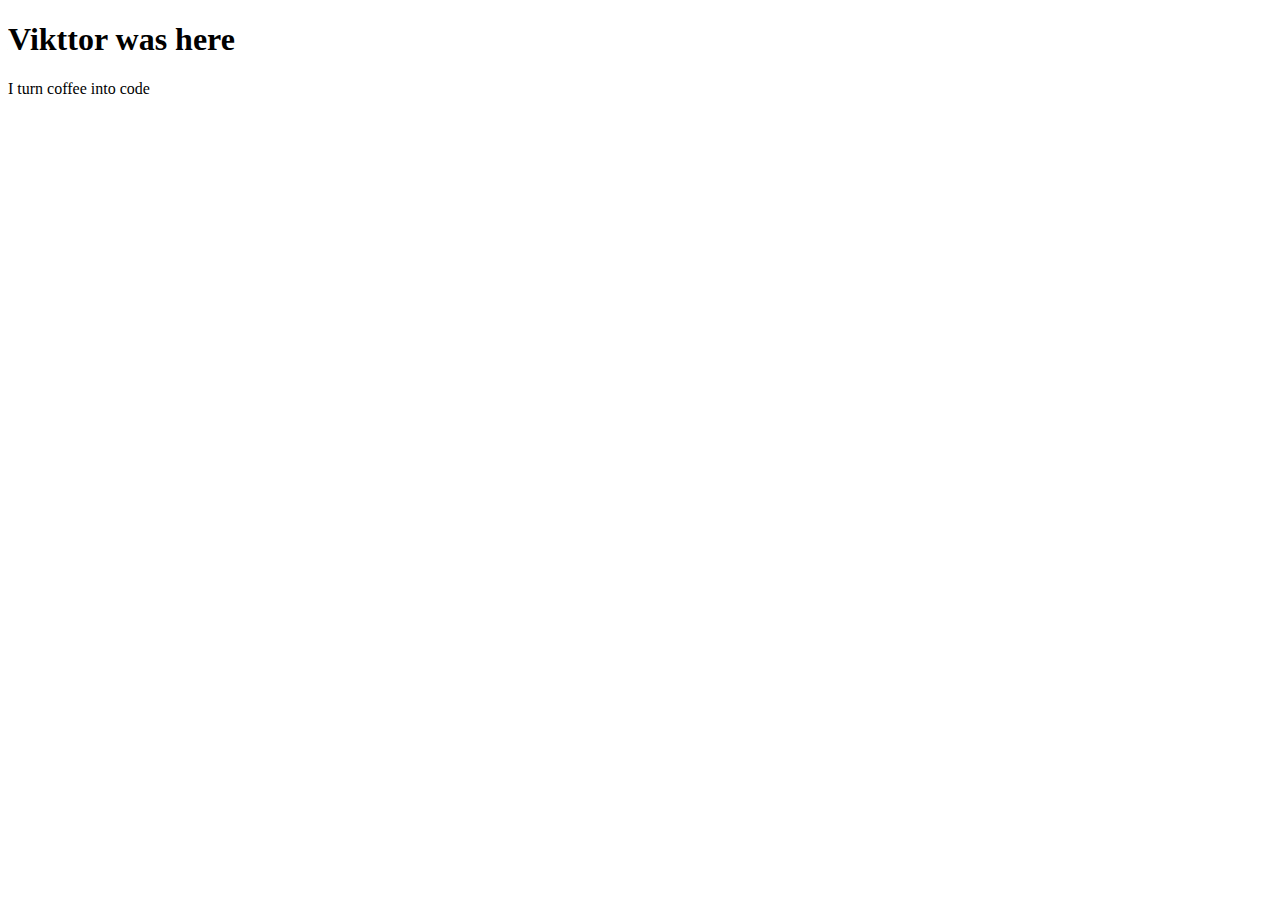
<file: Basics/javascript/index.html>
<!DOCTYPE html>
<html lang="en">
  <head>
    <meta charset="UTF-8" />
    <meta http-equiv="X-UA-Compatible" content="IE=edge" />
    <meta name="viewport" content="width=device-width, initial-scale=1.0" />
    <title>Document</title>
  </head>
  <body>
    <h1 id="welcome">Hello World</h1>
    <script src="./myapp.js"></script>
  </body>
</html>
</file>
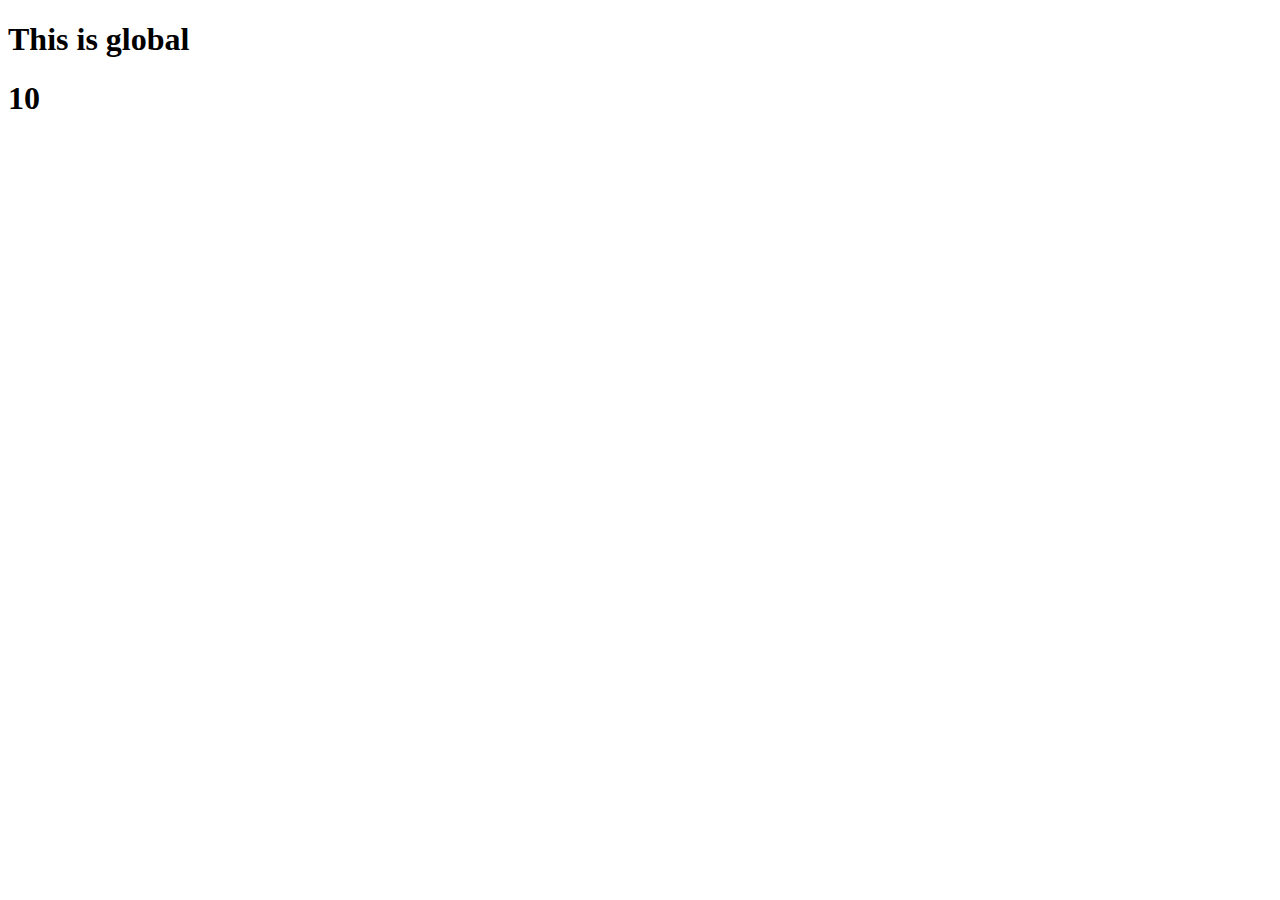
<file: Basics/javascript/intro/index.html>
<!DOCTYPE html>
<html lang="en">
  <head>
    <meta charset="UTF-8" />
    <meta http-equiv="X-UA-Compatible" content="IE=edge" />
    <meta name="viewport" content="width=device-width, initial-scale=1.0" />
    <title>Document</title>
    <script>
      //     console.log('Header')
    </script>
  </head>
  <body>
    <h1 id="welcome">Hello World</h1>

    <script>
      //  console.log('Body')
    </script>
    <!-- <button onclick="HandleClick(event)" data-drink="coffee">Don't click </button> -->
    <script src="./app.js"></script>
  </body>
</html>
</file>
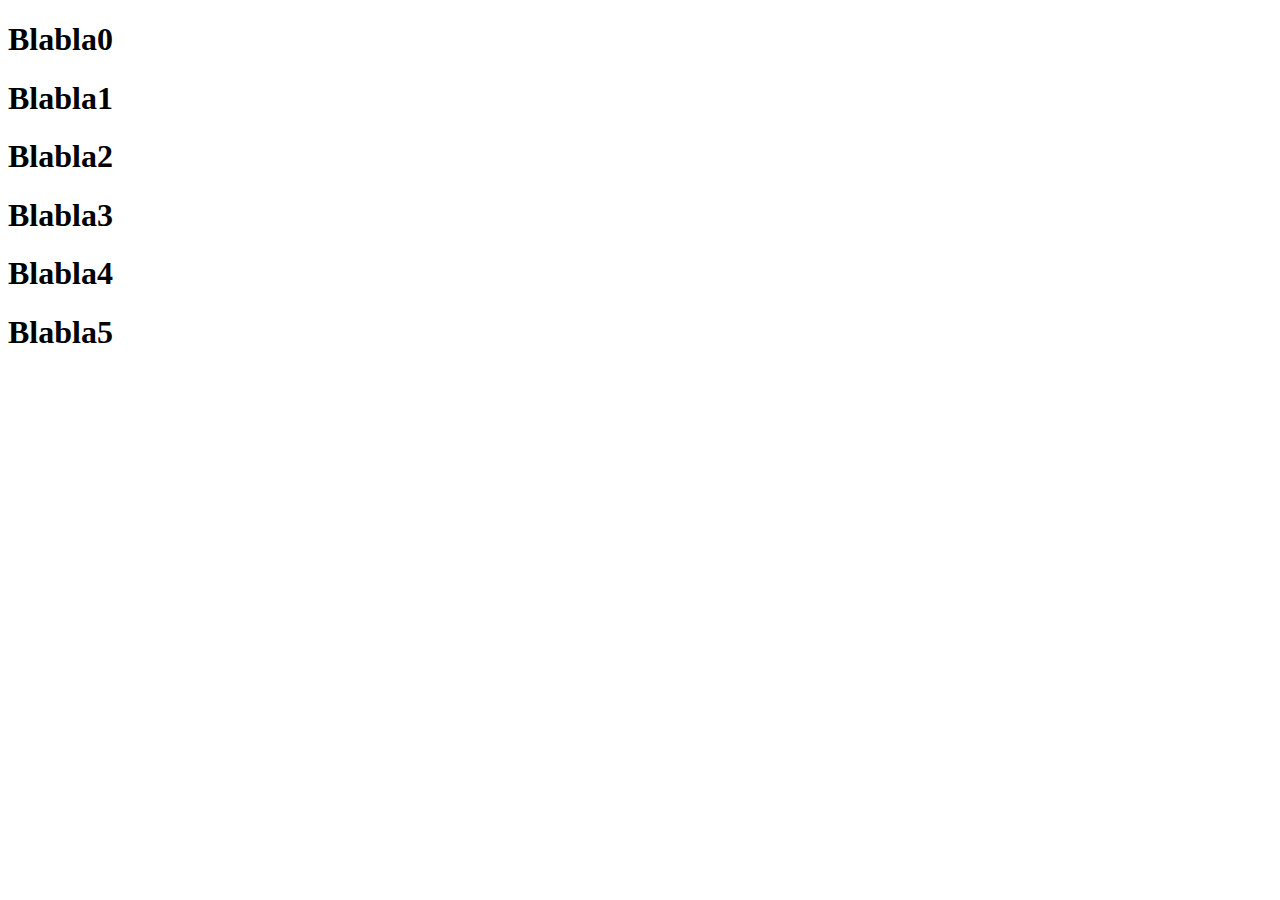
<file: Basics/javascript/loops/index.html>
<!doctype html>
<html lang="en">

<head>
  <title>Title</title>
  <!-- Required meta tags -->
  <meta charset="utf-8">
  <meta name="viewport" content="width=device-width, initial-scale=1, shrink-to-fit=no">

  <!-- Bootstrap CSS v5.2.1 -->
  <link href="https://cdn.jsdelivr.net/npm/bootstrap@5.2.1/dist/css/bootstrap.min.css" rel="stylesheet"
    integrity="sha384-iYQeCzEYFbKjA/T2uDLTpkwGzCiq6soy8tYaI1GyVh/UjpbCx/TYkiZhlZB6+fzT" crossorigin="anonymous">

</head>

<body>

    <div class="container">
        <!-- <h1 class="display-2">List of users</h1> -->

        <ul class="list-group list-group-numbered" id="users">
        </ul>

        <h1 class="output"></h1>
        <h1 class="output"></h1>
        <h1 class="output"></h1>
        <h1 class="output"></h1>
        <h1 class="output"></h1>
        <h1 class="output"></h1>
    </div>
 
    <script src="./user.js"></script>
  <!-- Bootstrap JavaScript Libraries -->
  <script src="https://cdn.jsdelivr.net/npm/@popperjs/core@2.11.6/dist/umd/popper.min.js"
    integrity="sha384-oBqDVmMz9ATKxIep9tiCxS/Z9fNfEXiDAYTujMAeBAsjFuCZSmKbSSUnQlmh/jp3" crossorigin="anonymous">
  </script>

  <script src="https://cdn.jsdelivr.net/npm/bootstrap@5.2.1/dist/js/bootstrap.min.js"
    integrity="sha384-7VPbUDkoPSGFnVtYi0QogXtr74QeVeeIs99Qfg5YCF+TidwNdjvaKZX19NZ/e6oz" crossorigin="anonymous">
  </script>
</body>

</html>
</file>
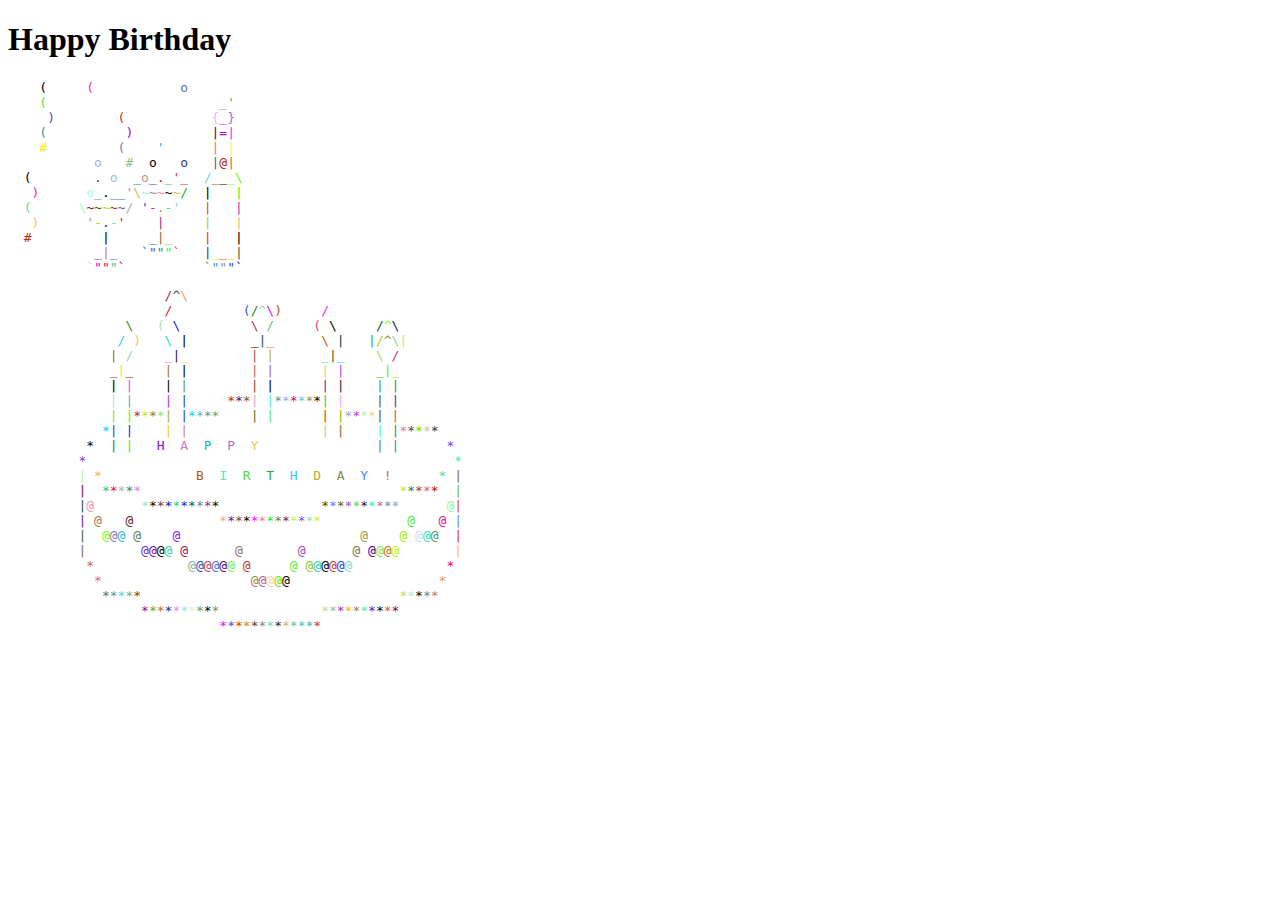
<file: Basics/javascript/oop/es5/index.html>
<!doctype html>
<html lang="en">

<head>
  <title>Title</title>
  <!-- Required meta tags -->
  <meta charset="utf-8">
  <meta name="viewport" content="width=device-width, initial-scale=1, shrink-to-fit=no">

  <!-- Bootstrap CSS v5.2.1 -->
  <link href="https://cdn.jsdelivr.net/npm/bootstrap@5.2.1/dist/css/bootstrap.min.css" rel="stylesheet"
    integrity="sha384-iYQeCzEYFbKjA/T2uDLTpkwGzCiq6soy8tYaI1GyVh/UjpbCx/TYkiZhlZB6+fzT" crossorigin="anonymous">

</head>

<body class="bg-dark text-warning fw-bold">
    <div class="container">
        <div class="row justify-content-center">
            <h1 class="text-center">Happy Birthday</h1>
            <div class="col-md-6">

<pre class="h3">
    (     (           o
    (                      _'
     )        (           {_}
    (          )          |=|
    #         (    '      | |
           o   #  o   o   |@|
  (        . o  _o_._'_  /___\
   )      o_.__'\~~~~~/  |   |
  (      \~~~~~/ '-.-'   |   |
   )      '-.-'    |     |   |
  #         |     _|_    |   |
           _|_   `"""`   |___|
          `"""`          `"""`
</pre>
            </div>
            <div class="col-md-6">
                <pre class="h6">
                    /^\
                    /         (/^\)     /
               \   ( \         \ /     ( \     /^\
              / )   \ |        _|_      \ |   |/^\|
             | /    _|_        | |      _|_    \ /
             _|_    | |        | |      | |    _|_
             | |    | |        | |      | |    | |
             | |    | |    ****| |******| |    | |
             | |****| |****    | |      | |****| |
            *| |    | |                 | |    | |*****
          *  | |   H  A  P  P  Y               | |      *
         *                                               *
         | *            B  I  R  T  H  D  A  Y  !      * |
         |  *****                                 *****  |
         |@      **********             **********      @|
         | @   @           *************           @   @ |
         |  @@@ @    @                       @    @ @@@  |
         |       @@@@ @      @       @      @ @@@@       |
          *            @@@@@@ @     @ @@@@@@            *
           *                   @@@@@                   *
            *****                                 *****
                 **********             **********
                           *************
         
                </pre>
            </div>
        </div>
    </div>

    <script src="birthday.js"></script>
  <!-- Bootstrap JavaScript Libraries -->
  <script src="https://cdn.jsdelivr.net/npm/@popperjs/core@2.11.6/dist/umd/popper.min.js"
    integrity="sha384-oBqDVmMz9ATKxIep9tiCxS/Z9fNfEXiDAYTujMAeBAsjFuCZSmKbSSUnQlmh/jp3" crossorigin="anonymous">
  </script>

  <script src="https://cdn.jsdelivr.net/npm/bootstrap@5.2.1/dist/js/bootstrap.min.js"
    integrity="sha384-7VPbUDkoPSGFnVtYi0QogXtr74QeVeeIs99Qfg5YCF+TidwNdjvaKZX19NZ/e6oz" crossorigin="anonymous">
  </script>
</body>

</html>
</file>
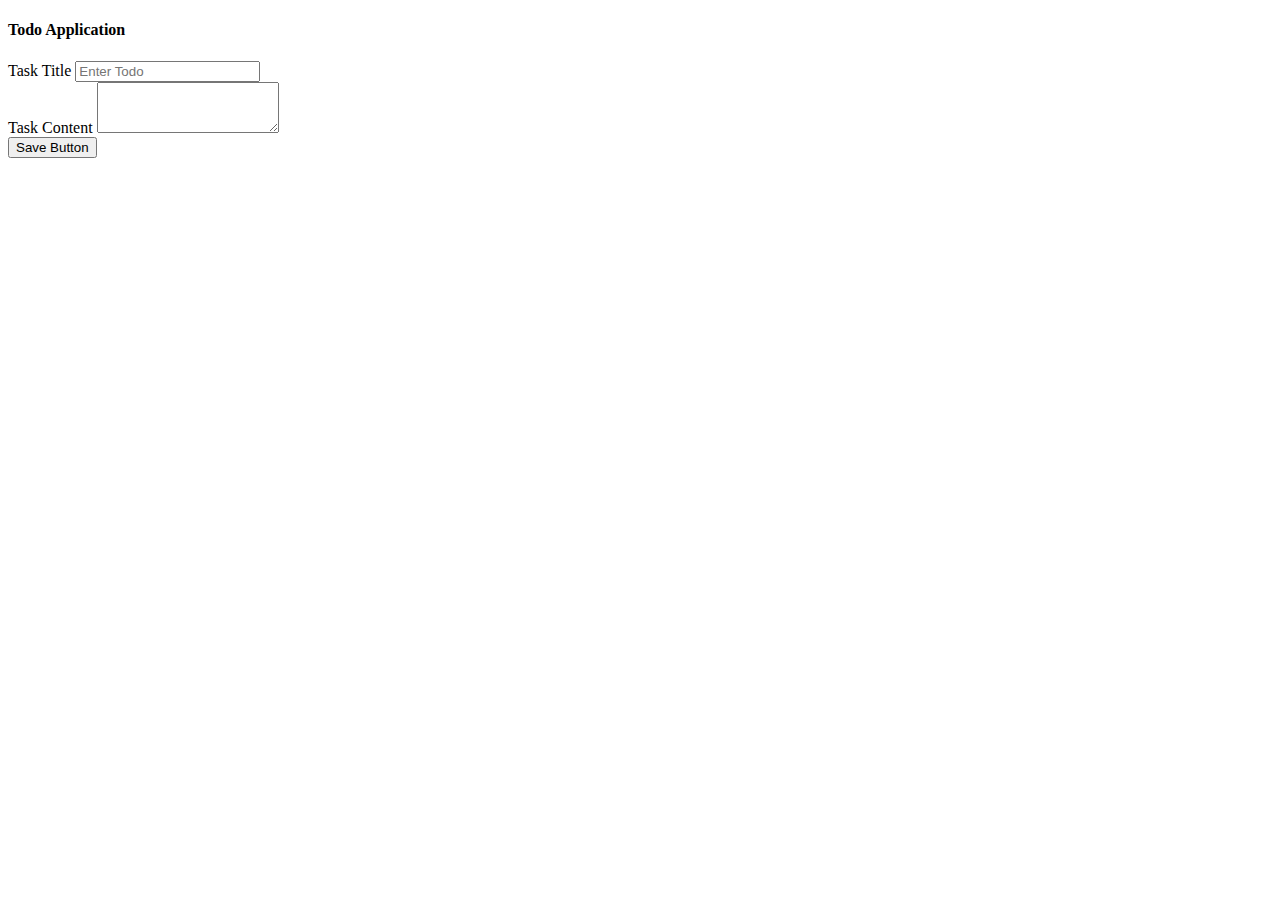
<file: Basics/javascript/oop/es6/todoapp/index.html>
<!doctype html>
<html lang="en">

<head>
  <title>Title</title>
  <!-- Required meta tags -->
  <meta charset="utf-8">
  <meta name="viewport" content="width=device-width, initial-scale=1, shrink-to-fit=no">
  <link rel="stylesheet" href="https://cdnjs.cloudflare.com/ajax/libs/font-awesome/6.4.0/css/all.min.css" integrity="sha512-iecdLmaskl7CVkqkXNQ/ZH/XLlvWZOJyj7Yy7tcenmpD1ypASozpmT/E0iPtmFIB46ZmdtAc9eNBvH0H/ZpiBw==" crossorigin="anonymous" referrerpolicy="no-referrer" />
  <!-- Bootstrap CSS v5.2.1 -->
  <link href="https://cdn.jsdelivr.net/npm/bootstrap@5.2.1/dist/css/bootstrap.min.css" rel="stylesheet"
    integrity="sha384-iYQeCzEYFbKjA/T2uDLTpkwGzCiq6soy8tYaI1GyVh/UjpbCx/TYkiZhlZB6+fzT" crossorigin="anonymous">

</head>

<body class="bg-dark text-light">

  <div class="container">
    <h4 class="display-4 text-center my-4">Todo Application</h4>

    <form>
      <div class="row">
        <div class="col-md-12">
          <div class="mb-3">
            <label for="" class="form-label">Task Title</label>
            <input type="text"
              class="form-control" name="" id="" aria-describedby="helpId" placeholder="Enter Todo">
          </div>
        </div>
        <div class="col-md-12">
          <div class="mb-3">
            <label for="" class="form-label">Task Content</label>
            <textarea class="form-control" name="" id="" rows="3"></textarea>
          </div>
         </div>
         
      </div>
      <button class="btn btn-primary saveBtn">Save Button</button>
      </form>

      <!-- Some borders are removed -->
      <ul class="list-group list-group-flush my-4 todoContainer">
        <!-- <li class="list-group-item">Item</li> -->
        </ul>
  </div>

  <script src="./app.js"></script>
  <!-- Bootstrap JavaScript Libraries -->
  <script src="https://cdn.jsdelivr.net/npm/@popperjs/core@2.11.6/dist/umd/popper.min.js"
    integrity="sha384-oBqDVmMz9ATKxIep9tiCxS/Z9fNfEXiDAYTujMAeBAsjFuCZSmKbSSUnQlmh/jp3" crossorigin="anonymous">
  </script>

  <script src="https://cdn.jsdelivr.net/npm/bootstrap@5.2.1/dist/js/bootstrap.min.js"
    integrity="sha384-7VPbUDkoPSGFnVtYi0QogXtr74QeVeeIs99Qfg5YCF+TidwNdjvaKZX19NZ/e6oz" crossorigin="anonymous">
  </script>
</body>

</html>
</file>
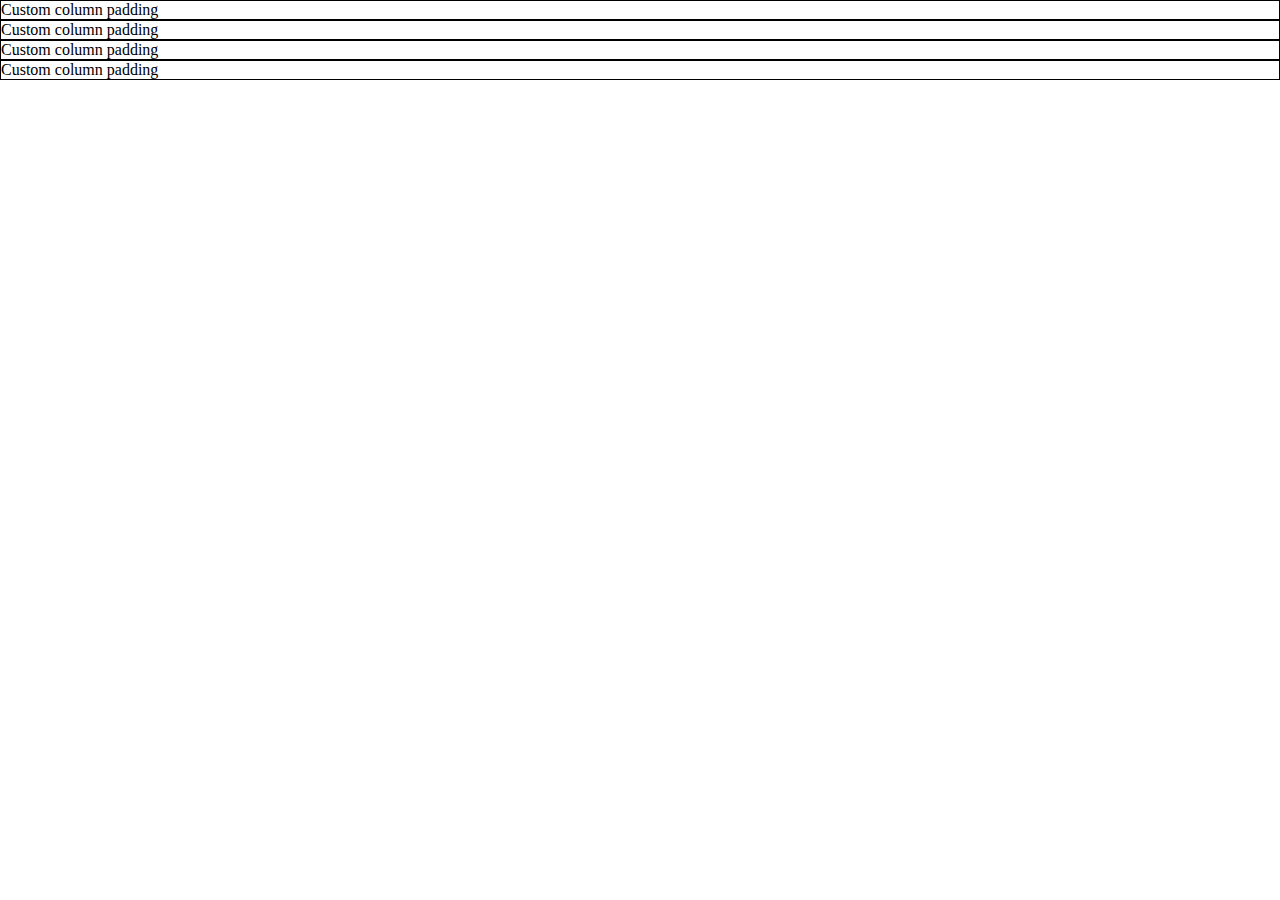
<file: Basics/bootsrap/container.html>
<!DOCTYPE html>
<html lang="en">
  <head>
    <meta charset="UTF-8" />
    <meta http-equiv="X-UA-Compatible" content="IE=edge" />
    <meta name="viewport" content="width=device-width, initial-scale=1.0" />
    <title>Document</title>
    <link
      href="https://cdn.jsdelivr.net/npm/bootstrap@5.3.0-alpha3/dist/css/bootstrap.min.css"
      rel="stylesheet"
      integrity="sha384-KK94CHFLLe+nY2dmCWGMq91rCGa5gtU4mk92HdvYe+M/SXH301p5ILy+dN9+nJOZ"
      crossorigin="anonymous"
    />
    <link rel="stylesheet" href="container.css" />
  </head>
  <body>
    <div class="container px-5 text-center">
      <div class="row gx-4">
        <div class="col">
          <div class="p-3">Custom column padding</div>
        </div>
        <div class="col">
          <div class="p-3">Custom column padding</div>
        </div>
      </div>
    </div>
    <div class="container px-4 text-center">
      <div class="row gx-5">
        <div class="col">
          <div class="p-3">Custom column padding</div>
        </div>
        <div class="col">
          <div class="p-3">Custom column padding</div>
        </div>
      </div>
    </div>
    <script
      src="https://cdn.jsdelivr.net/npm/bootstrap@5.3.0-alpha3/dist/js/bootstrap.bundle.min.js"
      integrity="sha384-ENjdO4Dr2bkBIFxQpeoTz1HIcje39Wm4jDKdf19U8gI4ddQ3GYNS7NTKfAdVQSZe"
      crossorigin="anonymous"
    ></script>
  </body>
</html>
</file>
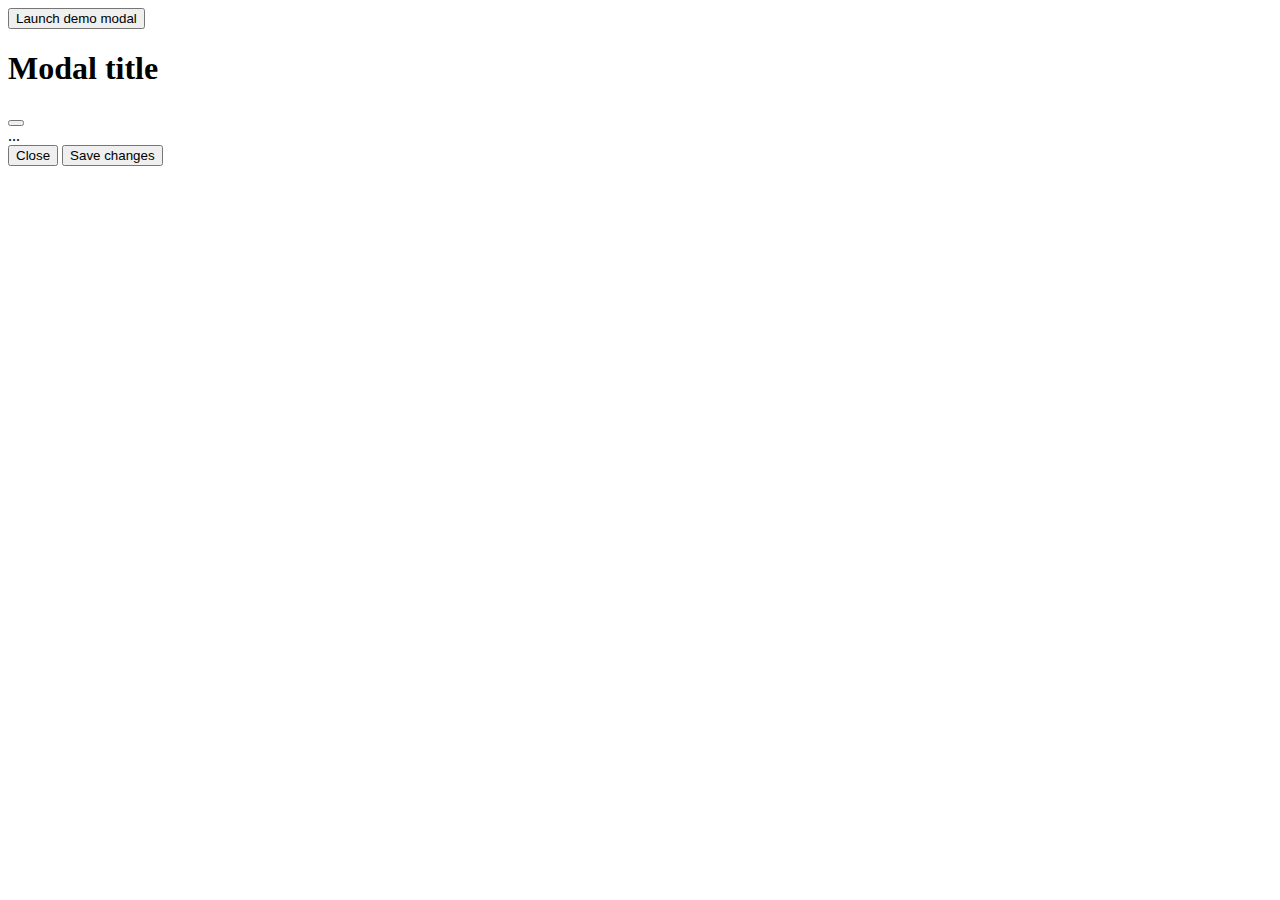
<file: Basics/bootsrap/modal.html>
<!DOCTYPE html>
<html lang="en">
  <head>
    <meta charset="UTF-8" />
    <meta http-equiv="X-UA-Compatible" content="IE=edge" />
    <meta name="viewport" content="width=device-width, initial-scale=1.0" />
    <title>Document</title>
    <link
      href="https://cdn.jsdelivr.net/npm/bootstrap@5.3.0-alpha3/dist/css/bootstrap.min.css"
      rel="stylesheet"
      integrity="sha384-KK94CHFLLe+nY2dmCWGMq91rCGa5gtU4mk92HdvYe+M/SXH301p5ILy+dN9+nJOZ"
      crossorigin="anonymous"
    />
  </head>
  <body>
    <!-- Button trigger modal -->
    <button
      type="button"
      class="btn btn-primary"
      data-bs-toggle="modal"
      data-bs-target="#exampleModal"
    >
      Launch demo modal
    </button>

    <!-- Modal -->
    <div
      class="modal fade"
      id="exampleModal"
      tabindex="-1"
      aria-labelledby="exampleModalLabel"
      aria-hidden="true"
    >
      <div class="modal-dialog modal-fullscreen">
        <div class="modal-content">
          <div class="modal-header">
            <h1 class="modal-title fs-5" id="exampleModalLabel">Modal title</h1>
            <button
              type="button"
              class="btn-close"
              data-bs-dismiss="modal"
              aria-label="Close"
            ></button>
          </div>
          <div class="modal-body">...</div>
          <div class="modal-footer">
            <button
              type="button"
              class="btn btn-secondary"
              data-bs-dismiss="modal"
            >
              Close
            </button>
            <button type="button" class="btn btn-primary">Save changes</button>
          </div>
        </div>
      </div>
    </div>
    <script
      src="https://cdn.jsdelivr.net/npm/bootstrap@5.3.0-alpha3/dist/js/bootstrap.bundle.min.js"
      integrity="sha384-ENjdO4Dr2bkBIFxQpeoTz1HIcje39Wm4jDKdf19U8gI4ddQ3GYNS7NTKfAdVQSZe"
      crossorigin="anonymous"
    ></script>
  </body>
</html>
</file>
<file: Basics/bootsrap/container.css>
* {
  margin: 0;
  padding: 0;
}
.col {
  border: 1px solid black;
}
</file>
